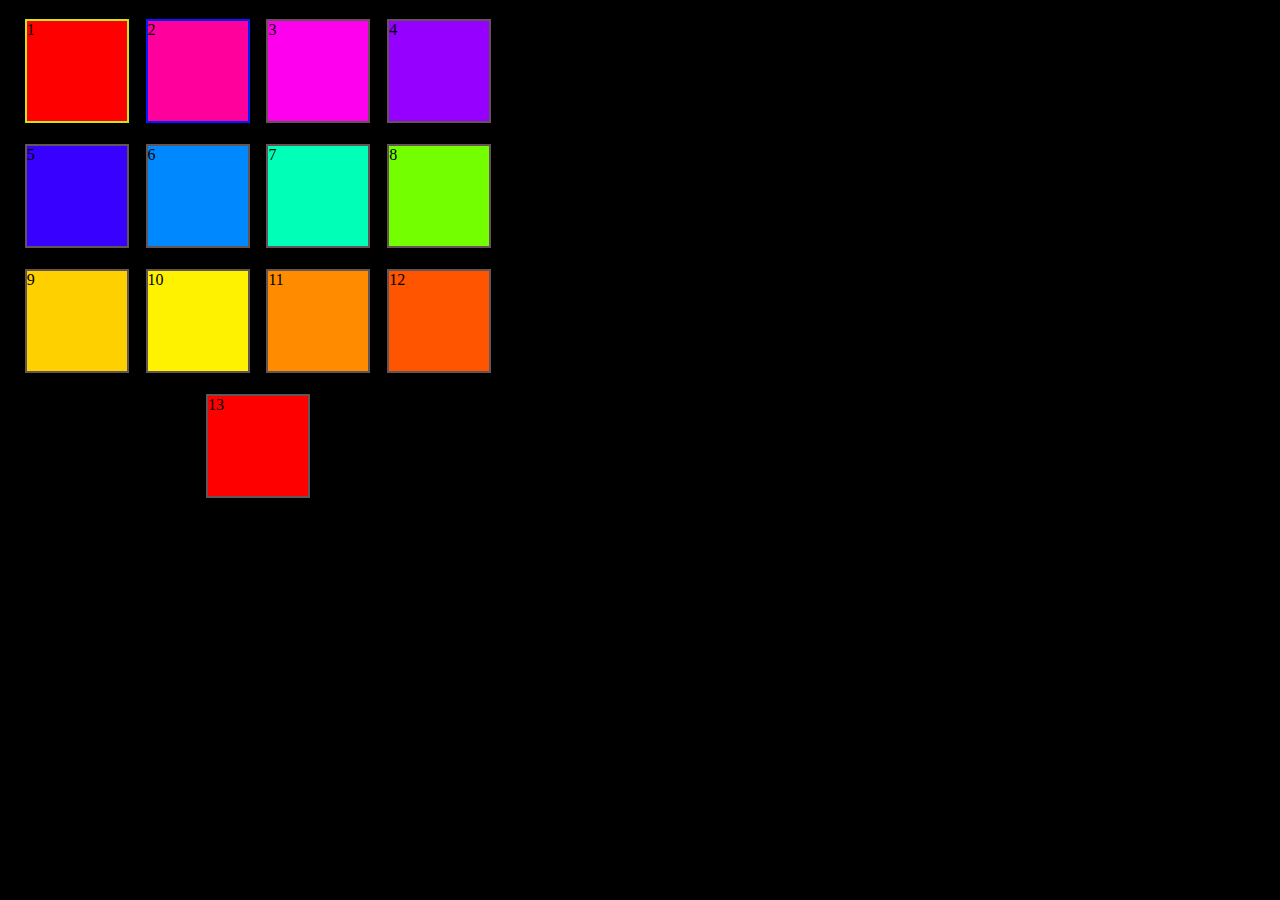
<file: flexbox.html>
<!DOCTYPE html>
<html lang="en">
<head>
    <meta charset="UTF-8">
    <meta name="viewport" content="width=device-width, initial-scale=1.0">
    <title>Document</title>
    <style>
        body{ background-color: black;}
    #main-div{
        height: 500px;
        width: 500px;
        background-color: black;
        display: flex;
        flex-direction:row;
        justify-content: space-evenly;
        align-items: center;
        flex-wrap: wrap;

    }
    .box-1{
        height: 100px;
        width: 100px;
        background-color: rgb(255, 0, 0);
        border: 2px solid rgb(202, 228, 29);
    }
    .box-2{
        height: 100px;
        width: 100px;
        background-color: rgb(255, 0, 157);
        border: 2px solid rgb(0, 30, 255);
    }
    .box-3{
        height: 100px;
        width: 100px;
        background-color: rgb(255, 0, 238);
        border: 2px solid rgb(99, 85, 85);
    }
    .box-4{
        height: 100px;
        width: 100px;
        background-color: rgb(149, 0, 255);
        border: 2px solid rgb(99, 85, 85);
    }  
    .box-5{
        height: 100px;
        width: 100px;
        background-color: rgb(55, 0, 255);
        border: 2px solid rgb(99, 85, 85);
    }  
    .box-6{
        height: 100px;
        width: 100px;
        background-color: rgb(0, 136, 255);
        border: 2px solid rgb(99, 85, 85);
    }  
    .box-7{
        height: 100px;
        width: 100px;
        background-color: rgb(0, 255, 183);
        border: 2px solid rgb(99, 85, 85);
    }  
    .box-8{
        height: 100px;
        width: 100px;
        background-color: rgb(115, 255, 0);
        border: 2px solid rgb(99, 85, 85);
    }  .box-9{
        height: 100px;
        width: 100px;
        background-color: rgb(255, 208, 0);
        border: 2px solid rgb(99, 85, 85);
    }  .box-10{
        height: 100px;
        width: 100px;
        background-color: rgb(255, 242, 0);
        border: 2px solid rgb(99, 85, 85);
    }
        .box-11{
        height: 100px;
        width: 100px;
        background-color: rgb(255, 140, 0);
        border: 2px solid rgb(99, 85, 85);
    }
    .box-12{
        height: 100px;
        width: 100px;
        background-color: rgb(255, 85, 0);
        border: 2px solid rgb(99, 85, 85);
    }
    .box-13{
        height: 100px;
        width: 100px;
        background-color: rgb(255, 0, 0);
        border: 2px solid rgb(99, 85, 85);
    }
     </style>
</head>
<body>
    <div id="main-div">
        <div class="box-1"> 1</div>
        <div class="box-2">2</div>
        <div class="box-3">3</div>
        <div class="box-4">4</div>
        <div class="box-5">5</div>
        <div class="box-6">6</div>
        <div class="box-7">7</div>
        <div class="box-8">8</div>
        <div class="box-9">9</div>
        <div class="box-10">10</div>
        <div class="box-11">11</div>
        <div class="box-12">12</div>
        <div class="box-13">13</div>
    </div>
</body>
</html>
</file>
